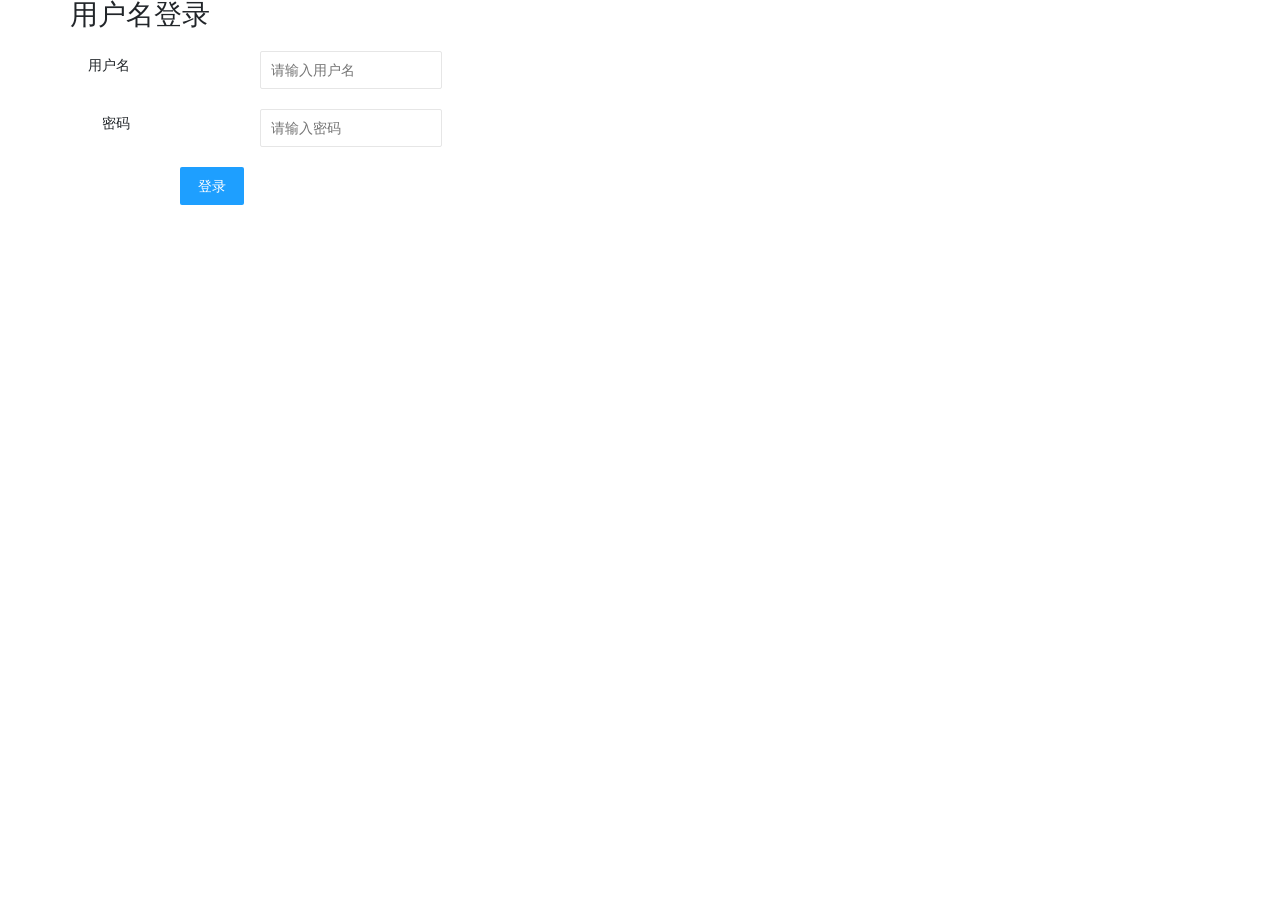
<file: MusicPlatformV2/src/main/webapp/login.html>
<!DOCTYPE html>
<html>

<head>
    <meta charset="UTF-8">
    <title>Insert title here</title>
    <link rel="stylesheet" href="css/bootstrap.min.css" />
    <link rel="stylesheet" href="layui/css/layui.css" />
    <script type="text/javascript" src="js/jquery-3.3.1.min.js"></script>
    <script type="text/javascript" src="layui/layui.all.js"></script>
    <script type="text/javascript" src="layui/layui.js"></script>
</head>

<body>
    <div class="layui-container">
        <div class="layui-form-item layui-row layui-col-space10">
            <h3>用户名登录</h3>
        </div>
        <form class="layui-form">
            <div class="layui-form-item">
                <input type="hidden" id="type" name="type" value="login">
            </div>
            <div class="layui-form-item layui-row layui-col-space10">
                <label class="layui-form-label layui-col-md2">用户名</label>
                <div class="layui-input-block layui-col-md2">
                    <input class="layui-input" type="text" name="uname" id="uname" lay-verify="required" placeholder="请输入用户名" autocomplete="off">
                </div>
            </div>
            <div class="layui-form-item layui-row layui-col-space10">
                <label class="layui-form-label layui-col-md2">密码</label>
                <div class="layui-input-block layui-col-md2">
                    <input class="layui-input" type="password" name="password" id="password" lay-verify="required" placeholder="请输入密码" autocomplete="off">
                </div>
            </div>
            <div class="layui-form-item">
                <div class="layui-input-block">
                    <button id="login" type="button" lay-submit class="layui-btn  layui-btn-normal" lay-filter="login_btn">
                        登录
                    </button>
                </div>
            </div>
        </form>
    </div>
</body>
<script>
    //使用日期控件、表单控件
    layui.use(['laydate', 'form'], function() {
        var form = layui.form;
        //监听提交
        form.on('submit(login_btn)', function(fdata) {
            $.ajax({
                method: 'post',
                url: 'login',
                data: fdata.field,
                success: function(data) {
                    if (data == 'ok') {
                        //操作成功，进行提示，并关闭当前窗口(设置时间，不然会有抖动情况)
                        layer.msg('登陆成功', {
                            time: 1000,
                            icon: 1
                        }, function() {
                            //先得到当前iframe层的索引,再执行关闭 
                            var index = parent.layer.getFrameIndex(window.name);
                            parent.layer.close(index);
                            //刷新父页面
                            parent.location.reload();
                        });

                    } else {
                        layer.msg('登陆失败，请检查用户名或密码', {
                            icon: 2
                        });
                    }
                },
                dataType: 'text'
            });
            //阻止表单跳转。如果需要表单跳转，去掉这段即可。
            return false;
        });
    });
</script>

</html>
</file>
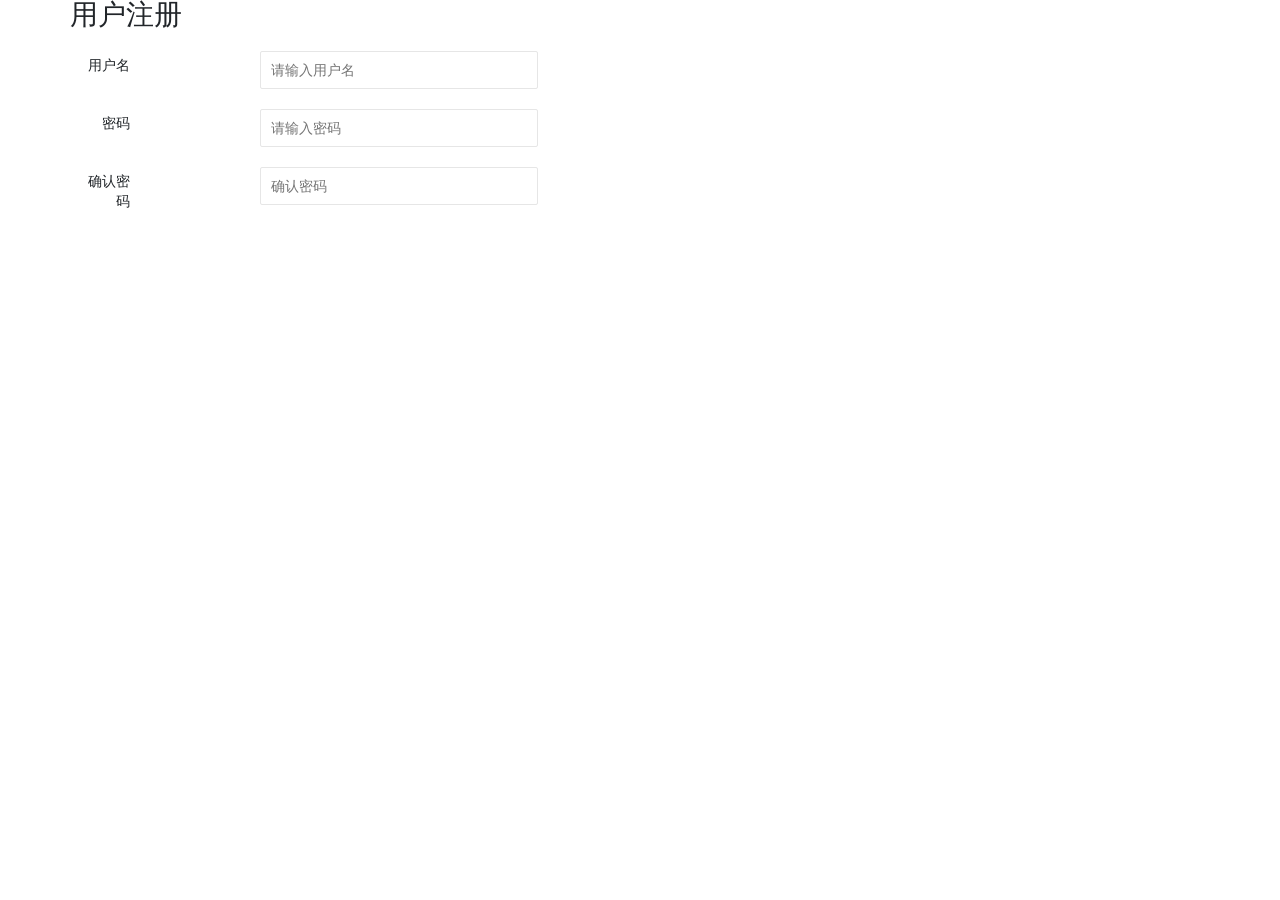
<file: MusicPlatformV2/src/main/webapp/register.html>
<!DOCTYPE html>
<html>

<head>
    <meta charset="UTF-8">
    <title>Insert title here</title>
    <link rel="stylesheet" href="css/bootstrap.min.css" />
    <link rel="stylesheet" href="layui/css/layui.css" />
    <script type="text/javascript" src="js/jquery-3.3.1.min.js"></script>
    <script type="text/javascript" src="layui/layui.all.js"></script>
    <script type="text/javascript" src="layui/layui.js"></script>
</head>

<body>
    <div class="layui-container">
        <div class="layui-form-item layui-row layui-col-space10">
            <h3>用户注册</h3>
        </div>
        <form class="layui-form">
            <div class="layui-form-item">
                <input type="hidden" id="type" name="type" value="login">
            </div>
            <div class="layui-form-item layui-row layui-col-space10">
                <label class="layui-form-label layui-col-md2">用户名</label>
                <div class="layui-input-block layui-col-md3">
                    <input class="layui-input" type="text" name="uname" id="uname" lay-verify="required" placeholder="请输入用户名" autocomplete="off">
                </div>
            </div>
            <div class="layui-form-item layui-row layui-col-space10">
                <label class="layui-form-label layui-col-md2">密码</label>
                <div class="layui-input-block layui-col-md3">
                    <input class="layui-input" type="password" name="password" id="password" lay-verify="required" placeholder="请输入密码" autocomplete="off">
                </div>
            </div>
            <div class="layui-form-item layui-row layui-col-space10">
                <label class="layui-form-label layui-col-md2">确认密码</label>
                <div class="layui-input-block layui-col-md3">
                    <input class="layui-input" type="password" name="password" id="password" lay-verify="required" placeholder="确认密码" autocomplete="off">
                </div>
            </div>
        </form>
    </div>
</body>

</html>
</file>
<file: MusicPlatformV2/src/main/webapp/layui/css/layui.css>
/** layui-v2.5.4 MIT License By https://www.layui.com */
 .layui-inline,img{display:inline-block;vertical-align:middle}h1,h2,h3,h4,h5,h6{font-weight:400}.layui-edge,.layui-header,.layui-inline,.layui-main{position:relative}.layui-body,.layui-edge,.layui-elip{overflow:hidden}.layui-btn,.layui-edge,.layui-inline,img{vertical-align:middle}.layui-btn,.layui-disabled,.layui-icon,.layui-unselect{-moz-user-select:none;-webkit-user-select:none;-ms-user-select:none}.layui-elip,.layui-form-checkbox span,.layui-form-pane .layui-form-label{text-overflow:ellipsis;white-space:nowrap}.layui-breadcrumb,.layui-tree-btnGroup{visibility:hidden}blockquote,body,button,dd,div,dl,dt,form,h1,h2,h3,h4,h5,h6,input,li,ol,p,pre,td,textarea,th,ul{margin:0;padding:0;-webkit-tap-highlight-color:rgba(0,0,0,0)}a:active,a:hover{outline:0}img{border:none}li{list-style:none}table{border-collapse:collapse;border-spacing:0}h4,h5,h6{font-size:100%}button,input,optgroup,option,select,textarea{font-family:inherit;font-size:inherit;font-style:inherit;font-weight:inherit;outline:0}pre{white-space:pre-wrap;white-space:-moz-pre-wrap;white-space:-pre-wrap;white-space:-o-pre-wrap;word-wrap:break-word}body{line-height:24px;font:14px Helvetica Neue,Helvetica,PingFang SC,Tahoma,Arial,sans-serif}hr{height:1px;margin:10px 0;border:0;clear:both}a{color:#333;text-decoration:none}a:hover{color:#777}a cite{font-style:normal;*cursor:pointer}.layui-border-box,.layui-border-box *{box-sizing:border-box}.layui-box,.layui-box *{box-sizing:content-box}.layui-clear{clear:both;*zoom:1}.layui-clear:after{content:'\20';clear:both;*zoom:1;display:block;height:0}.layui-inline{*display:inline;*zoom:1}.layui-edge{display:inline-block;width:0;height:0;border-width:6px;border-style:dashed;border-color:transparent}.layui-edge-top{top:-4px;border-bottom-color:#999;border-bottom-style:solid}.layui-edge-right{border-left-color:#999;border-left-style:solid}.layui-edge-bottom{top:2px;border-top-color:#999;border-top-style:solid}.layui-edge-left{border-right-color:#999;border-right-style:solid}.layui-disabled,.layui-disabled:hover{color:#d2d2d2!important;cursor:not-allowed!important}.layui-circle{border-radius:100%}.layui-show{display:block!important}.layui-hide{display:none!important}@font-face{font-family:layui-icon;src:url(../font/iconfont.eot?v=250);src:url(../font/iconfont.eot?v=250#iefix) format('embedded-opentype'),url(../font/iconfont.woff2?v=250) format('woff2'),url(../font/iconfont.woff?v=250) format('woff'),url(../font/iconfont.ttf?v=250) format('truetype'),url(../font/iconfont.svg?v=250#layui-icon) format('svg')}.layui-icon{font-family:layui-icon!important;font-size:16px;font-style:normal;-webkit-font-smoothing:antialiased;-moz-osx-font-smoothing:grayscale}.layui-icon-reply-fill:before{content:"\e611"}.layui-icon-set-fill:before{content:"\e614"}.layui-icon-menu-fill:before{content:"\e60f"}.layui-icon-search:before{content:"\e615"}.layui-icon-share:before{content:"\e641"}.layui-icon-set-sm:before{content:"\e620"}.layui-icon-engine:before{content:"\e628"}.layui-icon-close:before{content:"\1006"}.layui-icon-close-fill:before{content:"\1007"}.layui-icon-chart-screen:before{content:"\e629"}.layui-icon-star:before{content:"\e600"}.layui-icon-circle-dot:before{content:"\e617"}.layui-icon-chat:before{content:"\e606"}.layui-icon-release:before{content:"\e609"}.layui-icon-list:before{content:"\e60a"}.layui-icon-chart:before{content:"\e62c"}.layui-icon-ok-circle:before{content:"\1005"}.layui-icon-layim-theme:before{content:"\e61b"}.layui-icon-table:before{content:"\e62d"}.layui-icon-right:before{content:"\e602"}.layui-icon-left:before{content:"\e603"}.layui-icon-cart-simple:before{content:"\e698"}.layui-icon-face-cry:before{content:"\e69c"}.layui-icon-face-smile:before{content:"\e6af"}.layui-icon-survey:before{content:"\e6b2"}.layui-icon-tree:before{content:"\e62e"}.layui-icon-upload-circle:before{content:"\e62f"}.layui-icon-add-circle:before{content:"\e61f"}.layui-icon-download-circle:before{content:"\e601"}.layui-icon-templeate-1:before{content:"\e630"}.layui-icon-util:before{content:"\e631"}.layui-icon-face-surprised:before{content:"\e664"}.layui-icon-edit:before{content:"\e642"}.layui-icon-speaker:before{content:"\e645"}.layui-icon-down:before{content:"\e61a"}.layui-icon-file:before{content:"\e621"}.layui-icon-layouts:before{content:"\e632"}.layui-icon-rate-half:before{content:"\e6c9"}.layui-icon-add-circle-fine:before{content:"\e608"}.layui-icon-prev-circle:before{content:"\e633"}.layui-icon-read:before{content:"\e705"}.layui-icon-404:before{content:"\e61c"}.layui-icon-carousel:before{content:"\e634"}.layui-icon-help:before{content:"\e607"}.layui-icon-code-circle:before{content:"\e635"}.layui-icon-water:before{content:"\e636"}.layui-icon-username:before{content:"\e66f"}.layui-icon-find-fill:before{content:"\e670"}.layui-icon-about:before{content:"\e60b"}.layui-icon-location:before{content:"\e715"}.layui-icon-up:before{content:"\e619"}.layui-icon-pause:before{content:"\e651"}.layui-icon-date:before{content:"\e637"}.layui-icon-layim-uploadfile:before{content:"\e61d"}.layui-icon-delete:before{content:"\e640"}.layui-icon-play:before{content:"\e652"}.layui-icon-top:before{content:"\e604"}.layui-icon-friends:before{content:"\e612"}.layui-icon-refresh-3:before{content:"\e9aa"}.layui-icon-ok:before{content:"\e605"}.layui-icon-layer:before{content:"\e638"}.layui-icon-face-smile-fine:before{content:"\e60c"}.layui-icon-dollar:before{content:"\e659"}.layui-icon-group:before{content:"\e613"}.layui-icon-layim-download:before{content:"\e61e"}.layui-icon-picture-fine:before{content:"\e60d"}.layui-icon-link:before{content:"\e64c"}.layui-icon-diamond:before{content:"\e735"}.layui-icon-log:before{content:"\e60e"}.layui-icon-rate-solid:before{content:"\e67a"}.layui-icon-fonts-del:before{content:"\e64f"}.layui-icon-unlink:before{content:"\e64d"}.layui-icon-fonts-clear:before{content:"\e639"}.layui-icon-triangle-r:before{content:"\e623"}.layui-icon-circle:before{content:"\e63f"}.layui-icon-radio:before{content:"\e643"}.layui-icon-align-center:before{content:"\e647"}.layui-icon-align-right:before{content:"\e648"}.layui-icon-align-left:before{content:"\e649"}.layui-icon-loading-1:before{content:"\e63e"}.layui-icon-return:before{content:"\e65c"}.layui-icon-fonts-strong:before{content:"\e62b"}.layui-icon-upload:before{content:"\e67c"}.layui-icon-dialogue:before{content:"\e63a"}.layui-icon-video:before{content:"\e6ed"}.layui-icon-headset:before{content:"\e6fc"}.layui-icon-cellphone-fine:before{content:"\e63b"}.layui-icon-add-1:before{content:"\e654"}.layui-icon-face-smile-b:before{content:"\e650"}.layui-icon-fonts-html:before{content:"\e64b"}.layui-icon-form:before{content:"\e63c"}.layui-icon-cart:before{content:"\e657"}.layui-icon-camera-fill:before{content:"\e65d"}.layui-icon-tabs:before{content:"\e62a"}.layui-icon-fonts-code:before{content:"\e64e"}.layui-icon-fire:before{content:"\e756"}.layui-icon-set:before{content:"\e716"}.layui-icon-fonts-u:before{content:"\e646"}.layui-icon-triangle-d:before{content:"\e625"}.layui-icon-tips:before{content:"\e702"}.layui-icon-picture:before{content:"\e64a"}.layui-icon-more-vertical:before{content:"\e671"}.layui-icon-flag:before{content:"\e66c"}.layui-icon-loading:before{content:"\e63d"}.layui-icon-fonts-i:before{content:"\e644"}.layui-icon-refresh-1:before{content:"\e666"}.layui-icon-rmb:before{content:"\e65e"}.layui-icon-home:before{content:"\e68e"}.layui-icon-user:before{content:"\e770"}.layui-icon-notice:before{content:"\e667"}.layui-icon-login-weibo:before{content:"\e675"}.layui-icon-voice:before{content:"\e688"}.layui-icon-upload-drag:before{content:"\e681"}.layui-icon-login-qq:before{content:"\e676"}.layui-icon-snowflake:before{content:"\e6b1"}.layui-icon-file-b:before{content:"\e655"}.layui-icon-template:before{content:"\e663"}.layui-icon-auz:before{content:"\e672"}.layui-icon-console:before{content:"\e665"}.layui-icon-app:before{content:"\e653"}.layui-icon-prev:before{content:"\e65a"}.layui-icon-website:before{content:"\e7ae"}.layui-icon-next:before{content:"\e65b"}.layui-icon-component:before{content:"\e857"}.layui-icon-more:before{content:"\e65f"}.layui-icon-login-wechat:before{content:"\e677"}.layui-icon-shrink-right:before{content:"\e668"}.layui-icon-spread-left:before{content:"\e66b"}.layui-icon-camera:before{content:"\e660"}.layui-icon-note:before{content:"\e66e"}.layui-icon-refresh:before{content:"\e669"}.layui-icon-female:before{content:"\e661"}.layui-icon-male:before{content:"\e662"}.layui-icon-password:before{content:"\e673"}.layui-icon-senior:before{content:"\e674"}.layui-icon-theme:before{content:"\e66a"}.layui-icon-tread:before{content:"\e6c5"}.layui-icon-praise:before{content:"\e6c6"}.layui-icon-star-fill:before{content:"\e658"}.layui-icon-rate:before{content:"\e67b"}.layui-icon-template-1:before{content:"\e656"}.layui-icon-vercode:before{content:"\e679"}.layui-icon-cellphone:before{content:"\e678"}.layui-icon-screen-full:before{content:"\e622"}.layui-icon-screen-restore:before{content:"\e758"}.layui-icon-cols:before{content:"\e610"}.layui-icon-export:before{content:"\e67d"}.layui-icon-print:before{content:"\e66d"}.layui-icon-slider:before{content:"\e714"}.layui-icon-addition:before{content:"\e624"}.layui-icon-subtraction:before{content:"\e67e"}.layui-icon-service:before{content:"\e626"}.layui-icon-transfer:before{content:"\e691"}.layui-main{width:1140px;margin:0 auto}.layui-header{z-index:1000;height:60px}.layui-header a:hover{transition:all .5s;-webkit-transition:all .5s}.layui-side{position:fixed;left:0;top:0;bottom:0;z-index:999;width:200px;overflow-x:hidden}.layui-side-scroll{position:relative;width:220px;height:100%;overflow-x:hidden}.layui-body{position:absolute;left:200px;right:0;top:0;bottom:0;z-index:998;width:auto;overflow-y:auto;box-sizing:border-box}.layui-layout-body{overflow:hidden}.layui-layout-admin .layui-header{background-color:#23262E}.layui-layout-admin .layui-side{top:60px;width:200px;overflow-x:hidden}.layui-layout-admin .layui-body{position:fixed;top:60px;bottom:44px}.layui-layout-admin .layui-main{width:auto;margin:0 15px}.layui-layout-admin .layui-footer{position:fixed;left:200px;right:0;bottom:0;height:44px;line-height:44px;padding:0 15px;background-color:#eee}.layui-layout-admin .layui-logo{position:absolute;left:0;top:0;width:200px;height:100%;line-height:60px;text-align:center;color:#009688;font-size:16px}.layui-layout-admin .layui-header .layui-nav{background:0 0}.layui-layout-left{position:absolute!important;left:200px;top:0}.layui-layout-right{position:absolute!important;right:0;top:0}.layui-container{position:relative;margin:0 auto;padding:0 15px;box-sizing:border-box}.layui-fluid{position:relative;margin:0 auto;padding:0 15px}.layui-row:after,.layui-row:before{content:'';display:block;clear:both}.layui-col-lg1,.layui-col-lg10,.layui-col-lg11,.layui-col-lg12,.layui-col-lg2,.layui-col-lg3,.layui-col-lg4,.layui-col-lg5,.layui-col-lg6,.layui-col-lg7,.layui-col-lg8,.layui-col-lg9,.layui-col-md1,.layui-col-md10,.layui-col-md11,.layui-col-md12,.layui-col-md2,.layui-col-md3,.layui-col-md4,.layui-col-md5,.layui-col-md6,.layui-col-md7,.layui-col-md8,.layui-col-md9,.layui-col-sm1,.layui-col-sm10,.layui-col-sm11,.layui-col-sm12,.layui-col-sm2,.layui-col-sm3,.layui-col-sm4,.layui-col-sm5,.layui-col-sm6,.layui-col-sm7,.layui-col-sm8,.layui-col-sm9,.layui-col-xs1,.layui-col-xs10,.layui-col-xs11,.layui-col-xs12,.layui-col-xs2,.layui-col-xs3,.layui-col-xs4,.layui-col-xs5,.layui-col-xs6,.layui-col-xs7,.layui-col-xs8,.layui-col-xs9{position:relative;display:block;box-sizing:border-box}.layui-col-xs1,.layui-col-xs10,.layui-col-xs11,.layui-col-xs12,.layui-col-xs2,.layui-col-xs3,.layui-col-xs4,.layui-col-xs5,.layui-col-xs6,.layui-col-xs7,.layui-col-xs8,.layui-col-xs9{float:left}.layui-col-xs1{width:8.33333333%}.layui-col-xs2{width:16.66666667%}.layui-col-xs3{width:25%}.layui-col-xs4{width:33.33333333%}.layui-col-xs5{width:41.66666667%}.layui-col-xs6{width:50%}.layui-col-xs7{width:58.33333333%}.layui-col-xs8{width:66.66666667%}.layui-col-xs9{width:75%}.layui-col-xs10{width:83.33333333%}.layui-col-xs11{width:91.66666667%}.layui-col-xs12{width:100%}.layui-col-xs-offset1{margin-left:8.33333333%}.layui-col-xs-offset2{margin-left:16.66666667%}.layui-col-xs-offset3{margin-left:25%}.layui-col-xs-offset4{margin-left:33.33333333%}.layui-col-xs-offset5{margin-left:41.66666667%}.layui-col-xs-offset6{margin-left:50%}.layui-col-xs-offset7{margin-left:58.33333333%}.layui-col-xs-offset8{margin-left:66.66666667%}.layui-col-xs-offset9{margin-left:75%}.layui-col-xs-offset10{margin-left:83.33333333%}.layui-col-xs-offset11{margin-left:91.66666667%}.layui-col-xs-offset12{margin-left:100%}@media screen and (max-width:768px){.layui-hide-xs{display:none!important}.layui-show-xs-block{display:block!important}.layui-show-xs-inline{display:inline!important}.layui-show-xs-inline-block{display:inline-block!important}}@media screen and (min-width:768px){.layui-container{width:750px}.layui-hide-sm{display:none!important}.layui-show-sm-block{display:block!important}.layui-show-sm-inline{display:inline!important}.layui-show-sm-inline-block{display:inline-block!important}.layui-col-sm1,.layui-col-sm10,.layui-col-sm11,.layui-col-sm12,.layui-col-sm2,.layui-col-sm3,.layui-col-sm4,.layui-col-sm5,.layui-col-sm6,.layui-col-sm7,.layui-col-sm8,.layui-col-sm9{float:left}.layui-col-sm1{width:8.33333333%}.layui-col-sm2{width:16.66666667%}.layui-col-sm3{width:25%}.layui-col-sm4{width:33.33333333%}.layui-col-sm5{width:41.66666667%}.layui-col-sm6{width:50%}.layui-col-sm7{width:58.33333333%}.layui-col-sm8{width:66.66666667%}.layui-col-sm9{width:75%}.layui-col-sm10{width:83.33333333%}.layui-col-sm11{width:91.66666667%}.layui-col-sm12{width:100%}.layui-col-sm-offset1{margin-left:8.33333333%}.layui-col-sm-offset2{margin-left:16.66666667%}.layui-col-sm-offset3{margin-left:25%}.layui-col-sm-offset4{margin-left:33.33333333%}.layui-col-sm-offset5{margin-left:41.66666667%}.layui-col-sm-offset6{margin-left:50%}.layui-col-sm-offset7{margin-left:58.33333333%}.layui-col-sm-offset8{margin-left:66.66666667%}.layui-col-sm-offset9{margin-left:75%}.layui-col-sm-offset10{margin-left:83.33333333%}.layui-col-sm-offset11{margin-left:91.66666667%}.layui-col-sm-offset12{margin-left:100%}}@media screen and (min-width:992px){.layui-container{width:970px}.layui-hide-md{display:none!important}.layui-show-md-block{display:block!important}.layui-show-md-inline{display:inline!important}.layui-show-md-inline-block{display:inline-block!important}.layui-col-md1,.layui-col-md10,.layui-col-md11,.layui-col-md12,.layui-col-md2,.layui-col-md3,.layui-col-md4,.layui-col-md5,.layui-col-md6,.layui-col-md7,.layui-col-md8,.layui-col-md9{float:left}.layui-col-md1{width:8.33333333%}.layui-col-md2{width:16.66666667%}.layui-col-md3{width:25%}.layui-col-md4{width:33.33333333%}.layui-col-md5{width:41.66666667%}.layui-col-md6{width:50%}.layui-col-md7{width:58.33333333%}.layui-col-md8{width:66.66666667%}.layui-col-md9{width:75%}.layui-col-md10{width:83.33333333%}.layui-col-md11{width:91.66666667%}.layui-col-md12{width:100%}.layui-col-md-offset1{margin-left:8.33333333%}.layui-col-md-offset2{margin-left:16.66666667%}.layui-col-md-offset3{margin-left:25%}.layui-col-md-offset4{margin-left:33.33333333%}.layui-col-md-offset5{margin-left:41.66666667%}.layui-col-md-offset6{margin-left:50%}.layui-col-md-offset7{margin-left:58.33333333%}.layui-col-md-offset8{margin-left:66.66666667%}.layui-col-md-offset9{margin-left:75%}.layui-col-md-offset10{margin-left:83.33333333%}.layui-col-md-offset11{margin-left:91.66666667%}.layui-col-md-offset12{margin-left:100%}}@media screen and (min-width:1200px){.layui-container{width:1170px}.layui-hide-lg{display:none!important}.layui-show-lg-block{display:block!important}.layui-show-lg-inline{display:inline!important}.layui-show-lg-inline-block{display:inline-block!important}.layui-col-lg1,.layui-col-lg10,.layui-col-lg11,.layui-col-lg12,.layui-col-lg2,.layui-col-lg3,.layui-col-lg4,.layui-col-lg5,.layui-col-lg6,.layui-col-lg7,.layui-col-lg8,.layui-col-lg9{float:left}.layui-col-lg1{width:8.33333333%}.layui-col-lg2{width:16.66666667%}.layui-col-lg3{width:25%}.layui-col-lg4{width:33.33333333%}.layui-col-lg5{width:41.66666667%}.layui-col-lg6{width:50%}.layui-col-lg7{width:58.33333333%}.layui-col-lg8{width:66.66666667%}.layui-col-lg9{width:75%}.layui-col-lg10{width:83.33333333%}.layui-col-lg11{width:91.66666667%}.layui-col-lg12{width:100%}.layui-col-lg-offset1{margin-left:8.33333333%}.layui-col-lg-offset2{margin-left:16.66666667%}.layui-col-lg-offset3{margin-left:25%}.layui-col-lg-offset4{margin-left:33.33333333%}.layui-col-lg-offset5{margin-left:41.66666667%}.layui-col-lg-offset6{margin-left:50%}.layui-col-lg-offset7{margin-left:58.33333333%}.layui-col-lg-offset8{margin-left:66.66666667%}.layui-col-lg-offset9{margin-left:75%}.layui-col-lg-offset10{margin-left:83.33333333%}.layui-col-lg-offset11{margin-left:91.66666667%}.layui-col-lg-offset12{margin-left:100%}}.layui-col-space1{margin:-.5px}.layui-col-space1>*{padding:.5px}.layui-col-space3{margin:-1.5px}.layui-col-space3>*{padding:1.5px}.layui-col-space5{margin:-2.5px}.layui-col-space5>*{padding:2.5px}.layui-col-space8{margin:-3.5px}.layui-col-space8>*{padding:3.5px}.layui-col-space10{margin:-5px}.layui-col-space10>*{padding:5px}.layui-col-space12{margin:-6px}.layui-col-space12>*{padding:6px}.layui-col-space15{margin:-7.5px}.layui-col-space15>*{padding:7.5px}.layui-col-space18{margin:-9px}.layui-col-space18>*{padding:9px}.layui-col-space20{margin:-10px}.layui-col-space20>*{padding:10px}.layui-col-space22{margin:-11px}.layui-col-space22>*{padding:11px}.layui-col-space25{margin:-12.5px}.layui-col-space25>*{padding:12.5px}.layui-col-space30{margin:-15px}.layui-col-space30>*{padding:15px}.layui-btn,.layui-input,.layui-select,.layui-textarea,.layui-upload-button{outline:0;-webkit-appearance:none;transition:all .3s;-webkit-transition:all .3s;box-sizing:border-box}.layui-elem-quote{margin-bottom:10px;padding:15px;line-height:22px;border-left:5px solid #009688;border-radius:0 2px 2px 0;background-color:#f2f2f2}.layui-quote-nm{border-style:solid;border-width:1px 1px 1px 5px;background:0 0}.layui-elem-field{margin-bottom:10px;padding:0;border-width:1px;border-style:solid}.layui-elem-field legend{margin-left:20px;padding:0 10px;font-size:20px;font-weight:300}.layui-field-title{margin:10px 0 20px;border-width:1px 0 0}.layui-field-box{padding:10px 15px}.layui-field-title .layui-field-box{padding:10px 0}.layui-progress{position:relative;height:6px;border-radius:20px;background-color:#e2e2e2}.layui-progress-bar{position:absolute;left:0;top:0;width:0;max-width:100%;height:6px;border-radius:20px;text-align:right;background-color:#5FB878;transition:all .3s;-webkit-transition:all .3s}.layui-progress-big,.layui-progress-big .layui-progress-bar{height:18px;line-height:18px}.layui-progress-text{position:relative;top:-20px;line-height:18px;font-size:12px;color:#666}.layui-progress-big .layui-progress-text{position:static;padding:0 10px;color:#fff}.layui-collapse{border-width:1px;border-style:solid;border-radius:2px}.layui-colla-content,.layui-colla-item{border-top-width:1px;border-top-style:solid}.layui-colla-item:first-child{border-top:none}.layui-colla-title{position:relative;height:42px;line-height:42px;padding:0 15px 0 35px;color:#333;background-color:#f2f2f2;cursor:pointer;font-size:14px;overflow:hidden}.layui-colla-content{display:none;padding:10px 15px;line-height:22px;color:#666}.layui-colla-icon{position:absolute;left:15px;top:0;font-size:14px}.layui-card{margin-bottom:15px;border-radius:2px;background-color:#fff;box-shadow:0 1px 2px 0 rgba(0,0,0,.05)}.layui-card:last-child{margin-bottom:0}.layui-card-header{position:relative;height:42px;line-height:42px;padding:0 15px;border-bottom:1px solid #f6f6f6;color:#333;border-radius:2px 2px 0 0;font-size:14px}.layui-bg-black,.layui-bg-blue,.layui-bg-cyan,.layui-bg-green,.layui-bg-orange,.layui-bg-red{color:#fff!important}.layui-card-body{position:relative;padding:10px 15px;line-height:24px}.layui-card-body[pad15]{padding:15px}.layui-card-body[pad20]{padding:20px}.layui-card-body .layui-table{margin:5px 0}.layui-card .layui-tab{margin:0}.layui-panel-window{position:relative;padding:15px;border-radius:0;border-top:5px solid #E6E6E6;background-color:#fff}.layui-auxiliar-moving{position:fixed;left:0;right:0;top:0;bottom:0;width:100%;height:100%;background:0 0;z-index:9999999999}.layui-form-label,.layui-form-mid,.layui-form-select,.layui-input-block,.layui-input-inline,.layui-textarea{position:relative}.layui-bg-red{background-color:#FF5722!important}.layui-bg-orange{background-color:#FFB800!important}.layui-bg-green{background-color:#009688!important}.layui-bg-cyan{background-color:#2F4056!important}.layui-bg-blue{background-color:#1E9FFF!important}.layui-bg-black{background-color:#393D49!important}.layui-bg-gray{background-color:#eee!important;color:#666!important}.layui-badge-rim,.layui-colla-content,.layui-colla-item,.layui-collapse,.layui-elem-field,.layui-form-pane .layui-form-item[pane],.layui-form-pane .layui-form-label,.layui-input,.layui-layedit,.layui-layedit-tool,.layui-quote-nm,.layui-select,.layui-tab-bar,.layui-tab-card,.layui-tab-title,.layui-tab-title .layui-this:after,.layui-textarea{border-color:#e6e6e6}.layui-timeline-item:before,hr{background-color:#e6e6e6}.layui-text{line-height:22px;font-size:14px;color:#666}.layui-text h1,.layui-text h2,.layui-text h3{font-weight:500;color:#333}.layui-text h1{font-size:30px}.layui-text h2{font-size:24px}.layui-text h3{font-size:18px}.layui-text a:not(.layui-btn){color:#01AAED}.layui-text a:not(.layui-btn):hover{text-decoration:underline}.layui-text ul{padding:5px 0 5px 15px}.layui-text ul li{margin-top:5px;list-style-type:disc}.layui-text em,.layui-word-aux{color:#999!important;padding:0 5px!important}.layui-btn{display:inline-block;height:38px;line-height:38px;padding:0 18px;background-color:#009688;color:#fff;white-space:nowrap;text-align:center;font-size:14px;border:none;border-radius:2px;cursor:pointer}.layui-btn:hover{opacity:.8;filter:alpha(opacity=80);color:#fff}.layui-btn:active{opacity:1;filter:alpha(opacity=100)}.layui-btn+.layui-btn{margin-left:10px}.layui-btn-container{font-size:0}.layui-btn-container .layui-btn{margin-right:10px;margin-bottom:10px}.layui-btn-container .layui-btn+.layui-btn{margin-left:0}.layui-table .layui-btn-container .layui-btn{margin-bottom:9px}.layui-btn-radius{border-radius:100px}.layui-btn .layui-icon{margin-right:3px;font-size:18px;vertical-align:bottom;vertical-align:middle\9}.layui-btn-primary{border:1px solid #C9C9C9;background-color:#fff;color:#555}.layui-btn-primary:hover{border-color:#009688;color:#333}.layui-btn-normal{background-color:#1E9FFF}.layui-btn-warm{background-color:#FFB800}.layui-btn-danger{background-color:#FF5722}.layui-btn-checked{background-color:#5FB878}.layui-btn-disabled,.layui-btn-disabled:active,.layui-btn-disabled:hover{border:1px solid #e6e6e6;background-color:#FBFBFB;color:#C9C9C9;cursor:not-allowed;opacity:1}.layui-btn-lg{height:44px;line-height:44px;padding:0 25px;font-size:16px}.layui-btn-sm{height:30px;line-height:30px;padding:0 10px;font-size:12px}.layui-btn-sm i{font-size:16px!important}.layui-btn-xs{height:22px;line-height:22px;padding:0 5px;font-size:12px}.layui-btn-xs i{font-size:14px!important}.layui-btn-group{display:inline-block;vertical-align:middle;font-size:0}.layui-btn-group .layui-btn{margin-left:0!important;margin-right:0!important;border-left:1px solid rgba(255,255,255,.5);border-radius:0}.layui-btn-group .layui-btn-primary{border-left:none}.layui-btn-group .layui-btn-primary:hover{border-color:#C9C9C9;color:#009688}.layui-btn-group .layui-btn:first-child{border-left:none;border-radius:2px 0 0 2px}.layui-btn-group .layui-btn-primary:first-child{border-left:1px solid #c9c9c9}.layui-btn-group .layui-btn:last-child{border-radius:0 2px 2px 0}.layui-btn-group .layui-btn+.layui-btn{margin-left:0}.layui-btn-group+.layui-btn-group{margin-left:10px}.layui-btn-fluid{width:100%}.layui-input,.layui-select,.layui-textarea{height:38px;line-height:1.3;line-height:38px\9;border-width:1px;border-style:solid;background-color:#fff;border-radius:2px}.layui-input::-webkit-input-placeholder,.layui-select::-webkit-input-placeholder,.layui-textarea::-webkit-input-placeholder{line-height:1.3}.layui-input,.layui-textarea{display:block;width:100%;padding-left:10px}.layui-input:hover,.layui-textarea:hover{border-color:#D2D2D2!important}.layui-input:focus,.layui-textarea:focus{border-color:#C9C9C9!important}.layui-textarea{min-height:100px;height:auto;line-height:20px;padding:6px 10px;resize:vertical}.layui-select{padding:0 10px}.layui-form input[type=checkbox],.layui-form input[type=radio],.layui-form select{display:none}.layui-form [lay-ignore]{display:initial}.layui-form-item{margin-bottom:15px;clear:both;*zoom:1}.layui-form-item:after{content:'\20';clear:both;*zoom:1;display:block;height:0}.layui-form-label{float:left;display:block;padding:9px 15px;width:80px;font-weight:400;line-height:20px;text-align:right}.layui-form-label-col{display:block;float:none;padding:9px 0;line-height:20px;text-align:left}.layui-form-item .layui-inline{margin-bottom:5px;margin-right:10px}.layui-input-block{margin-left:110px;min-height:36px}.layui-input-inline{display:inline-block;vertical-align:middle}.layui-form-item .layui-input-inline{float:left;width:190px;margin-right:10px}.layui-form-text .layui-input-inline{width:auto}.layui-form-mid{float:left;display:block;padding:9px 0!important;line-height:20px;margin-right:10px}.layui-form-danger+.layui-form-select .layui-input,.layui-form-danger:focus{border-color:#FF5722!important}.layui-form-select .layui-input{padding-right:30px;cursor:pointer}.layui-form-select .layui-edge{position:absolute;right:10px;top:50%;margin-top:-3px;cursor:pointer;border-width:6px;border-top-color:#c2c2c2;border-top-style:solid;transition:all .3s;-webkit-transition:all .3s}.layui-form-select dl{display:none;position:absolute;left:0;top:42px;padding:5px 0;z-index:899;min-width:100%;border:1px solid #d2d2d2;max-height:300px;overflow-y:auto;background-color:#fff;border-radius:2px;box-shadow:0 2px 4px rgba(0,0,0,.12);box-sizing:border-box}.layui-form-select dl dd,.layui-form-select dl dt{padding:0 10px;line-height:36px;white-space:nowrap;overflow:hidden;text-overflow:ellipsis}.layui-form-select dl dt{font-size:12px;color:#999}.layui-form-select dl dd{cursor:pointer}.layui-form-select dl dd:hover{background-color:#f2f2f2;-webkit-transition:.5s all;transition:.5s all}.layui-form-select .layui-select-group dd{padding-left:20px}.layui-form-select dl dd.layui-select-tips{padding-left:10px!important;color:#999}.layui-form-select dl dd.layui-this{background-color:#5FB878;color:#fff}.layui-form-checkbox,.layui-form-select dl dd.layui-disabled{background-color:#fff}.layui-form-selected dl{display:block}.layui-form-checkbox,.layui-form-checkbox *,.layui-form-switch{display:inline-block;vertical-align:middle}.layui-form-selected .layui-edge{margin-top:-9px;-webkit-transform:rotate(180deg);transform:rotate(180deg);margin-top:-3px\9}:root .layui-form-selected .layui-edge{margin-top:-9px\0/IE9}.layui-form-selectup dl{top:auto;bottom:42px}.layui-select-none{margin:5px 0;text-align:center;color:#999}.layui-select-disabled .layui-disabled{border-color:#eee!important}.layui-select-disabled .layui-edge{border-top-color:#d2d2d2}.layui-form-checkbox{position:relative;height:30px;line-height:30px;margin-right:10px;padding-right:30px;cursor:pointer;font-size:0;-webkit-transition:.1s linear;transition:.1s linear;box-sizing:border-box}.layui-form-checkbox span{padding:0 10px;height:100%;font-size:14px;border-radius:2px 0 0 2px;background-color:#d2d2d2;color:#fff;overflow:hidden}.layui-form-checkbox:hover span{background-color:#c2c2c2}.layui-form-checkbox i{position:absolute;right:0;top:0;width:30px;height:28px;border:1px solid #d2d2d2;border-left:none;border-radius:0 2px 2px 0;color:#fff;font-size:20px;text-align:center}.layui-form-checkbox:hover i{border-color:#c2c2c2;color:#c2c2c2}.layui-form-checked,.layui-form-checked:hover{border-color:#5FB878}.layui-form-checked span,.layui-form-checked:hover span{background-color:#5FB878}.layui-form-checked i,.layui-form-checked:hover i{color:#5FB878}.layui-form-item .layui-form-checkbox{margin-top:4px}.layui-form-checkbox[lay-skin=primary]{height:auto!important;line-height:normal!important;min-width:18px;min-height:18px;border:none!important;margin-right:0;padding-left:28px;padding-right:0;background:0 0}.layui-form-checkbox[lay-skin=primary] span{padding-left:0;padding-right:15px;line-height:18px;background:0 0;color:#666}.layui-form-checkbox[lay-skin=primary] i{right:auto;left:0;width:16px;height:16px;line-height:16px;border:1px solid #d2d2d2;font-size:12px;border-radius:2px;background-color:#fff;-webkit-transition:.1s linear;transition:.1s linear}.layui-form-checkbox[lay-skin=primary]:hover i{border-color:#5FB878;color:#fff}.layui-form-checked[lay-skin=primary] i{border-color:#5FB878!important;background-color:#5FB878;color:#fff}.layui-checkbox-disbaled[lay-skin=primary] span{background:0 0!important;color:#c2c2c2}.layui-checkbox-disbaled[lay-skin=primary]:hover i{border-color:#d2d2d2}.layui-form-item .layui-form-checkbox[lay-skin=primary]{margin-top:10px}.layui-form-switch{position:relative;height:22px;line-height:22px;min-width:35px;padding:0 5px;margin-top:8px;border:1px solid #d2d2d2;border-radius:20px;cursor:pointer;background-color:#fff;-webkit-transition:.1s linear;transition:.1s linear}.layui-form-switch i{position:absolute;left:5px;top:3px;width:16px;height:16px;border-radius:20px;background-color:#d2d2d2;-webkit-transition:.1s linear;transition:.1s linear}.layui-form-switch em{position:relative;top:0;width:25px;margin-left:21px;padding:0!important;text-align:center!important;color:#999!important;font-style:normal!important;font-size:12px}.layui-form-onswitch{border-color:#5FB878;background-color:#5FB878}.layui-checkbox-disbaled,.layui-checkbox-disbaled i{border-color:#e2e2e2!important}.layui-form-onswitch i{left:100%;margin-left:-21px;background-color:#fff}.layui-form-onswitch em{margin-left:5px;margin-right:21px;color:#fff!important}.layui-checkbox-disbaled span{background-color:#e2e2e2!important}.layui-checkbox-disbaled:hover i{color:#fff!important}[lay-radio]{display:none}.layui-form-radio,.layui-form-radio *{display:inline-block;vertical-align:middle}.layui-form-radio{line-height:28px;margin:6px 10px 0 0;padding-right:10px;cursor:pointer;font-size:0}.layui-form-radio *{font-size:14px}.layui-form-radio>i{margin-right:8px;font-size:22px;color:#c2c2c2}.layui-form-radio>i:hover,.layui-form-radioed>i{color:#5FB878}.layui-radio-disbaled>i{color:#e2e2e2!important}.layui-form-pane .layui-form-label{width:110px;padding:8px 15px;height:38px;line-height:20px;border-width:1px;border-style:solid;border-radius:2px 0 0 2px;text-align:center;background-color:#FBFBFB;overflow:hidden;box-sizing:border-box}.layui-form-pane .layui-input-inline{margin-left:-1px}.layui-form-pane .layui-input-block{margin-left:110px;left:-1px}.layui-form-pane .layui-input{border-radius:0 2px 2px 0}.layui-form-pane .layui-form-text .layui-form-label{float:none;width:100%;border-radius:2px;box-sizing:border-box;text-align:left}.layui-form-pane .layui-form-text .layui-input-inline{display:block;margin:0;top:-1px;clear:both}.layui-form-pane .layui-form-text .layui-input-block{margin:0;left:0;top:-1px}.layui-form-pane .layui-form-text .layui-textarea{min-height:100px;border-radius:0 0 2px 2px}.layui-form-pane .layui-form-checkbox{margin:4px 0 4px 10px}.layui-form-pane .layui-form-radio,.layui-form-pane .layui-form-switch{margin-top:6px;margin-left:10px}.layui-form-pane .layui-form-item[pane]{position:relative;border-width:1px;border-style:solid}.layui-form-pane .layui-form-item[pane] .layui-form-label{position:absolute;left:0;top:0;height:100%;border-width:0 1px 0 0}.layui-form-pane .layui-form-item[pane] .layui-input-inline{margin-left:110px}@media screen and (max-width:450px){.layui-form-item .layui-form-label{text-overflow:ellipsis;overflow:hidden;white-space:nowrap}.layui-form-item .layui-inline{display:block;margin-right:0;margin-bottom:20px;clear:both}.layui-form-item .layui-inline:after{content:'\20';clear:both;display:block;height:0}.layui-form-item .layui-input-inline{display:block;float:none;left:-3px;width:auto;margin:0 0 10px 112px}.layui-form-item .layui-input-inline+.layui-form-mid{margin-left:110px;top:-5px;padding:0}.layui-form-item .layui-form-checkbox{margin-right:5px;margin-bottom:5px}}.layui-layedit{border-width:1px;border-style:solid;border-radius:2px}.layui-layedit-tool{padding:3px 5px;border-bottom-width:1px;border-bottom-style:solid;font-size:0}.layedit-tool-fixed{position:fixed;top:0;border-top:1px solid #e2e2e2}.layui-layedit-tool .layedit-tool-mid,.layui-layedit-tool .layui-icon{display:inline-block;vertical-align:middle;text-align:center;font-size:14px}.layui-layedit-tool .layui-icon{position:relative;width:32px;height:30px;line-height:30px;margin:3px 5px;color:#777;cursor:pointer;border-radius:2px}.layui-layedit-tool .layui-icon:hover{color:#393D49}.layui-layedit-tool .layui-icon:active{color:#000}.layui-layedit-tool .layedit-tool-active{background-color:#e2e2e2;color:#000}.layui-layedit-tool .layui-disabled,.layui-layedit-tool .layui-disabled:hover{color:#d2d2d2;cursor:not-allowed}.layui-layedit-tool .layedit-tool-mid{width:1px;height:18px;margin:0 10px;background-color:#d2d2d2}.layedit-tool-html{width:50px!important;font-size:30px!important}.layedit-tool-b,.layedit-tool-code,.layedit-tool-help{font-size:16px!important}.layedit-tool-d,.layedit-tool-face,.layedit-tool-image,.layedit-tool-unlink{font-size:18px!important}.layedit-tool-image input{position:absolute;font-size:0;left:0;top:0;width:100%;height:100%;opacity:.01;filter:Alpha(opacity=1);cursor:pointer}.layui-layedit-iframe iframe{display:block;width:100%}#LAY_layedit_code{overflow:hidden}.layui-laypage{display:inline-block;*display:inline;*zoom:1;vertical-align:middle;margin:10px 0;font-size:0}.layui-laypage>a:first-child,.layui-laypage>a:first-child em{border-radius:2px 0 0 2px}.layui-laypage>a:last-child,.layui-laypage>a:last-child em{border-radius:0 2px 2px 0}.layui-laypage>:first-child{margin-left:0!important}.layui-laypage>:last-child{margin-right:0!important}.layui-laypage a,.layui-laypage button,.layui-laypage input,.layui-laypage select,.layui-laypage span{border:1px solid #e2e2e2}.layui-laypage a,.layui-laypage span{display:inline-block;*display:inline;*zoom:1;vertical-align:middle;padding:0 15px;height:28px;line-height:28px;margin:0 -1px 5px 0;background-color:#fff;color:#333;font-size:12px}.layui-flow-more a *,.layui-laypage input,.layui-table-view select[lay-ignore]{display:inline-block}.layui-laypage a:hover{color:#009688}.layui-laypage em{font-style:normal}.layui-laypage .layui-laypage-spr{color:#999;font-weight:700}.layui-laypage a{text-decoration:none}.layui-laypage .layui-laypage-curr{position:relative}.layui-laypage .layui-laypage-curr em{position:relative;color:#fff}.layui-laypage .layui-laypage-curr .layui-laypage-em{position:absolute;left:-1px;top:-1px;padding:1px;width:100%;height:100%;background-color:#009688}.layui-laypage-em{border-radius:2px}.layui-laypage-next em,.layui-laypage-prev em{font-family:Sim sun;font-size:16px}.layui-laypage .layui-laypage-count,.layui-laypage .layui-laypage-limits,.layui-laypage .layui-laypage-refresh,.layui-laypage .layui-laypage-skip{margin-left:10px;margin-right:10px;padding:0;border:none}.layui-laypage .layui-laypage-limits,.layui-laypage .layui-laypage-refresh{vertical-align:top}.layui-laypage .layui-laypage-refresh i{font-size:18px;cursor:pointer}.layui-laypage select{height:22px;padding:3px;border-radius:2px;cursor:pointer}.layui-laypage .layui-laypage-skip{height:30px;line-height:30px;color:#999}.layui-laypage button,.layui-laypage input{height:30px;line-height:30px;border-radius:2px;vertical-align:top;background-color:#fff;box-sizing:border-box}.layui-laypage input{width:40px;margin:0 10px;padding:0 3px;text-align:center}.layui-laypage input:focus,.layui-laypage select:focus{border-color:#009688!important}.layui-laypage button{margin-left:10px;padding:0 10px;cursor:pointer}.layui-table,.layui-table-view{margin:10px 0}.layui-flow-more{margin:10px 0;text-align:center;color:#999;font-size:14px}.layui-flow-more a{height:32px;line-height:32px}.layui-flow-more a *{vertical-align:top}.layui-flow-more a cite{padding:0 20px;border-radius:3px;background-color:#eee;color:#333;font-style:normal}.layui-flow-more a cite:hover{opacity:.8}.layui-flow-more a i{font-size:30px;color:#737383}.layui-table{width:100%;background-color:#fff;color:#666}.layui-table tr{transition:all .3s;-webkit-transition:all .3s}.layui-table th{text-align:left;font-weight:400}.layui-table tbody tr:hover,.layui-table thead tr,.layui-table-click,.layui-table-header,.layui-table-hover,.layui-table-mend,.layui-table-patch,.layui-table-tool,.layui-table-total,.layui-table-total tr,.layui-table[lay-even] tr:nth-child(even){background-color:#f2f2f2}.layui-table td,.layui-table th,.layui-table-col-set,.layui-table-fixed-r,.layui-table-grid-down,.layui-table-header,.layui-table-page,.layui-table-tips-main,.layui-table-tool,.layui-table-total,.layui-table-view,.layui-table[lay-skin=line],.layui-table[lay-skin=row]{border-width:1px;border-style:solid;border-color:#e6e6e6}.layui-table td,.layui-table th{position:relative;padding:9px 15px;min-height:20px;line-height:20px;font-size:14px}.layui-table[lay-skin=line] td,.layui-table[lay-skin=line] th{border-width:0 0 1px}.layui-table[lay-skin=row] td,.layui-table[lay-skin=row] th{border-width:0 1px 0 0}.layui-table[lay-skin=nob] td,.layui-table[lay-skin=nob] th{border:none}.layui-table img{max-width:100px}.layui-table[lay-size=lg] td,.layui-table[lay-size=lg] th{padding:15px 30px}.layui-table-view .layui-table[lay-size=lg] .layui-table-cell{height:40px;line-height:40px}.layui-table[lay-size=sm] td,.layui-table[lay-size=sm] th{font-size:12px;padding:5px 10px}.layui-table-view .layui-table[lay-size=sm] .layui-table-cell{height:20px;line-height:20px}.layui-table[lay-data]{display:none}.layui-table-box{position:relative;overflow:hidden}.layui-table-view .layui-table{position:relative;width:auto;margin:0}.layui-table-view .layui-table[lay-skin=line]{border-width:0 1px 0 0}.layui-table-view .layui-table[lay-skin=row]{border-width:0 0 1px}.layui-table-view .layui-table td,.layui-table-view .layui-table th{padding:5px 0;border-top:none;border-left:none}.layui-table-view .layui-table th.layui-unselect .layui-table-cell span{cursor:pointer}.layui-table-view .layui-table td{cursor:default}.layui-table-view .layui-table td[data-edit=text]{cursor:text}.layui-table-view .layui-form-checkbox[lay-skin=primary] i{width:18px;height:18px}.layui-table-view .layui-form-radio{line-height:0;padding:0}.layui-table-view .layui-form-radio>i{margin:0;font-size:20px}.layui-table-init{position:absolute;left:0;top:0;width:100%;height:100%;text-align:center;z-index:110}.layui-table-init .layui-icon{position:absolute;left:50%;top:50%;margin:-15px 0 0 -15px;font-size:30px;color:#c2c2c2}.layui-table-header{border-width:0 0 1px;overflow:hidden}.layui-table-header .layui-table{margin-bottom:-1px}.layui-table-tool .layui-inline[lay-event]{position:relative;width:26px;height:26px;padding:5px;line-height:16px;margin-right:10px;text-align:center;color:#333;border:1px solid #ccc;cursor:pointer;-webkit-transition:.5s all;transition:.5s all}.layui-table-tool .layui-inline[lay-event]:hover{border:1px solid #999}.layui-table-tool-temp{padding-right:120px}.layui-table-tool-self{position:absolute;right:17px;top:10px}.layui-table-tool .layui-table-tool-self .layui-inline[lay-event]{margin:0 0 0 10px}.layui-table-tool-panel{position:absolute;top:29px;left:-1px;padding:5px 0;min-width:150px;min-height:40px;border:1px solid #d2d2d2;text-align:left;overflow-y:auto;background-color:#fff;box-shadow:0 2px 4px rgba(0,0,0,.12)}.layui-table-cell,.layui-table-tool-panel li{overflow:hidden;text-overflow:ellipsis;white-space:nowrap}.layui-table-tool-panel li{padding:0 10px;line-height:30px;-webkit-transition:.5s all;transition:.5s all}.layui-table-tool-panel li .layui-form-checkbox[lay-skin=primary]{width:100%;padding-left:28px}.layui-table-tool-panel li:hover{background-color:#f2f2f2}.layui-table-tool-panel li .layui-form-checkbox[lay-skin=primary] i{position:absolute;left:0;top:0}.layui-table-tool-panel li .layui-form-checkbox[lay-skin=primary] span{padding:0}.layui-table-tool .layui-table-tool-self .layui-table-tool-panel{left:auto;right:-1px}.layui-table-col-set{position:absolute;right:0;top:0;width:20px;height:100%;border-width:0 0 0 1px;background-color:#fff}.layui-table-sort{width:10px;height:20px;margin-left:5px;cursor:pointer!important}.layui-table-sort .layui-edge{position:absolute;left:5px;border-width:5px}.layui-table-sort .layui-table-sort-asc{top:3px;border-top:none;border-bottom-style:solid;border-bottom-color:#b2b2b2}.layui-table-sort .layui-table-sort-asc:hover{border-bottom-color:#666}.layui-table-sort .layui-table-sort-desc{bottom:5px;border-bottom:none;border-top-style:solid;border-top-color:#b2b2b2}.layui-table-sort .layui-table-sort-desc:hover{border-top-color:#666}.layui-table-sort[lay-sort=asc] .layui-table-sort-asc{border-bottom-color:#000}.layui-table-sort[lay-sort=desc] .layui-table-sort-desc{border-top-color:#000}.layui-table-cell{height:28px;line-height:28px;padding:0 15px;position:relative;box-sizing:border-box}.layui-table-cell .layui-form-checkbox[lay-skin=primary]{top:-1px;padding:0}.layui-table-cell .layui-table-link{color:#01AAED}.laytable-cell-checkbox,.laytable-cell-numbers,.laytable-cell-radio,.laytable-cell-space{padding:0;text-align:center}.layui-table-body{position:relative;overflow:auto;margin-right:-1px;margin-bottom:-1px}.layui-table-body .layui-none{line-height:26px;padding:15px;text-align:center;color:#999}.layui-table-fixed{position:absolute;left:0;top:0;z-index:101}.layui-table-fixed .layui-table-body{overflow:hidden}.layui-table-fixed-l{box-shadow:0 -1px 8px rgba(0,0,0,.08)}.layui-table-fixed-r{left:auto;right:-1px;border-width:0 0 0 1px;box-shadow:-1px 0 8px rgba(0,0,0,.08)}.layui-table-fixed-r .layui-table-header{position:relative;overflow:visible}.layui-table-mend{position:absolute;right:-49px;top:0;height:100%;width:50px}.layui-table-tool{position:relative;z-index:890;width:100%;min-height:50px;line-height:30px;padding:10px 15px;border-width:0 0 1px}.layui-table-tool .layui-btn-container{margin-bottom:-10px}.layui-table-page,.layui-table-total{border-width:1px 0 0;margin-bottom:-1px;overflow:hidden}.layui-table-page{position:relative;width:100%;padding:7px 7px 0;height:41px;font-size:12px;white-space:nowrap}.layui-table-page>div{height:26px}.layui-table-page .layui-laypage{margin:0}.layui-table-page .layui-laypage a,.layui-table-page .layui-laypage span{height:26px;line-height:26px;margin-bottom:10px;border:none;background:0 0}.layui-table-page .layui-laypage a,.layui-table-page .layui-laypage span.layui-laypage-curr{padding:0 12px}.layui-table-page .layui-laypage span{margin-left:0;padding:0}.layui-table-page .layui-laypage .layui-laypage-prev{margin-left:-7px!important}.layui-table-page .layui-laypage .layui-laypage-curr .layui-laypage-em{left:0;top:0;padding:0}.layui-table-page .layui-laypage button,.layui-table-page .layui-laypage input{height:26px;line-height:26px}.layui-table-page .layui-laypage input{width:40px}.layui-table-page .layui-laypage button{padding:0 10px}.layui-table-page select{height:18px}.layui-table-patch .layui-table-cell{padding:0;width:30px}.layui-table-edit{position:absolute;left:0;top:0;width:100%;height:100%;padding:0 14px 1px;border-radius:0;box-shadow:1px 1px 20px rgba(0,0,0,.15)}.layui-table-edit:focus{border-color:#5FB878!important}select.layui-table-edit{padding:0 0 0 10px;border-color:#C9C9C9}.layui-table-view .layui-form-checkbox,.layui-table-view .layui-form-radio,.layui-table-view .layui-form-switch{top:0;margin:0;box-sizing:content-box}.layui-table-view .layui-form-checkbox{top:-1px;height:26px;line-height:26px}.layui-table-view .layui-form-checkbox i{height:26px}.layui-table-grid .layui-table-cell{overflow:visible}.layui-table-grid-down{position:absolute;top:0;right:0;width:26px;height:100%;padding:5px 0;border-width:0 0 0 1px;text-align:center;background-color:#fff;color:#999;cursor:pointer}.layui-table-grid-down .layui-icon{position:absolute;top:50%;left:50%;margin:-8px 0 0 -8px}.layui-table-grid-down:hover{background-color:#fbfbfb}body .layui-table-tips .layui-layer-content{background:0 0;padding:0;box-shadow:0 1px 6px rgba(0,0,0,.12)}.layui-table-tips-main{margin:-44px 0 0 -1px;max-height:150px;padding:8px 15px;font-size:14px;overflow-y:scroll;background-color:#fff;color:#666}.layui-table-tips-c{position:absolute;right:-3px;top:-13px;width:20px;height:20px;padding:3px;cursor:pointer;background-color:#666;border-radius:50%;color:#fff}.layui-table-tips-c:hover{background-color:#777}.layui-table-tips-c:before{position:relative;right:-2px}.layui-upload-file{display:none!important;opacity:.01;filter:Alpha(opacity=1)}.layui-upload-drag,.layui-upload-form,.layui-upload-wrap{display:inline-block}.layui-upload-list{margin:10px 0}.layui-upload-choose{padding:0 10px;color:#999}.layui-upload-drag{position:relative;padding:30px;border:1px dashed #e2e2e2;background-color:#fff;text-align:center;cursor:pointer;color:#999}.layui-upload-drag .layui-icon{font-size:50px;color:#009688}.layui-upload-drag[lay-over]{border-color:#009688}.layui-upload-iframe{position:absolute;width:0;height:0;border:0;visibility:hidden}.layui-upload-wrap{position:relative;vertical-align:middle}.layui-upload-wrap .layui-upload-file{display:block!important;position:absolute;left:0;top:0;z-index:10;font-size:100px;width:100%;height:100%;opacity:.01;filter:Alpha(opacity=1);cursor:pointer}.layui-transfer-active,.layui-transfer-box{display:inline-block;vertical-align:middle}.layui-transfer-box,.layui-transfer-header,.layui-transfer-search{border-width:0;border-style:solid;border-color:#e6e6e6}.layui-transfer-box{position:relative;border-width:1px;width:200px;height:360px;border-radius:2px;background-color:#fff}.layui-transfer-box .layui-form-checkbox{width:100%;margin:0!important}.layui-transfer-header{height:38px;line-height:38px;padding:0 10px;border-bottom-width:1px}.layui-transfer-search{position:relative;padding:10px;border-bottom-width:1px}.layui-transfer-search .layui-input{height:32px;padding-left:30px;font-size:12px}.layui-transfer-search .layui-icon-search{position:absolute;left:20px;top:50%;margin-top:-8px;color:#666}.layui-transfer-active{margin:0 15px}.layui-transfer-active .layui-btn{display:block;margin:0;padding:0 15px;background-color:#5FB878;border-color:#5FB878;color:#fff}.layui-transfer-active .layui-btn-disabled{background-color:#FBFBFB;border-color:#e6e6e6;color:#C9C9C9}.layui-transfer-active .layui-btn:first-child{margin-bottom:15px}.layui-transfer-active .layui-btn .layui-icon{margin:0;font-size:14px!important}.layui-transfer-data{padding:5px 0;overflow:auto}.layui-transfer-data li{height:32px;line-height:32px;padding:0 10px}.layui-transfer-data li:hover{background-color:#f2f2f2;transition:.5s all}.layui-transfer-data .layui-none{padding:15px 10px;text-align:center;color:#999}.layui-nav{position:relative;padding:0 20px;background-color:#393D49;color:#fff;border-radius:2px;font-size:0;box-sizing:border-box}.layui-nav *{font-size:14px}.layui-nav .layui-nav-item{position:relative;display:inline-block;*display:inline;*zoom:1;vertical-align:middle;line-height:60px}.layui-nav .layui-nav-item a{display:block;padding:0 20px;color:#fff;color:rgba(255,255,255,.7);transition:all .3s;-webkit-transition:all .3s}.layui-nav .layui-this:after,.layui-nav-bar,.layui-nav-tree .layui-nav-itemed:after{position:absolute;left:0;top:0;width:0;height:5px;background-color:#5FB878;transition:all .2s;-webkit-transition:all .2s}.layui-nav-bar{z-index:1000}.layui-nav .layui-nav-item a:hover,.layui-nav .layui-this a{color:#fff}.layui-nav .layui-this:after{content:'';top:auto;bottom:0;width:100%}.layui-nav-img{width:30px;height:30px;margin-right:10px;border-radius:50%}.layui-nav .layui-nav-more{content:'';width:0;height:0;border-style:solid dashed dashed;border-color:#fff transparent transparent;overflow:hidden;cursor:pointer;transition:all .2s;-webkit-transition:all .2s;position:absolute;top:50%;right:3px;margin-top:-3px;border-width:6px;border-top-color:rgba(255,255,255,.7)}.layui-nav .layui-nav-mored,.layui-nav-itemed>a .layui-nav-more{margin-top:-9px;border-style:dashed dashed solid;border-color:transparent transparent #fff}.layui-nav-child{display:none;position:absolute;left:0;top:65px;min-width:100%;line-height:36px;padding:5px 0;box-shadow:0 2px 4px rgba(0,0,0,.12);border:1px solid #d2d2d2;background-color:#fff;z-index:100;border-radius:2px;white-space:nowrap}.layui-nav .layui-nav-child a{color:#333}.layui-nav .layui-nav-child a:hover{background-color:#f2f2f2;color:#000}.layui-nav-child dd{position:relative}.layui-nav .layui-nav-child dd.layui-this a,.layui-nav-child dd.layui-this{background-color:#5FB878;color:#fff}.layui-nav-child dd.layui-this:after{display:none}.layui-nav-tree{width:200px;padding:0}.layui-nav-tree .layui-nav-item{display:block;width:100%;line-height:45px}.layui-nav-tree .layui-nav-item a{position:relative;height:45px;line-height:45px;text-overflow:ellipsis;overflow:hidden;white-space:nowrap}.layui-nav-tree .layui-nav-item a:hover{background-color:#4E5465}.layui-nav-tree .layui-nav-bar{width:5px;height:0;background-color:#009688}.layui-nav-tree .layui-nav-child dd.layui-this,.layui-nav-tree .layui-nav-child dd.layui-this a,.layui-nav-tree .layui-this,.layui-nav-tree .layui-this>a,.layui-nav-tree .layui-this>a:hover{background-color:#009688;color:#fff}.layui-nav-tree .layui-this:after{display:none}.layui-nav-itemed>a,.layui-nav-tree .layui-nav-title a,.layui-nav-tree .layui-nav-title a:hover{color:#fff!important}.layui-nav-tree .layui-nav-child{position:relative;z-index:0;top:0;border:none;box-shadow:none}.layui-nav-tree .layui-nav-child a{height:40px;line-height:40px;color:#fff;color:rgba(255,255,255,.7)}.layui-nav-tree .layui-nav-child,.layui-nav-tree .layui-nav-child a:hover{background:0 0;color:#fff}.layui-nav-tree .layui-nav-more{right:10px}.layui-nav-itemed>.layui-nav-child{display:block;padding:0;background-color:rgba(0,0,0,.3)!important}.layui-nav-itemed>.layui-nav-child>.layui-this>.layui-nav-child{display:block}.layui-nav-side{position:fixed;top:0;bottom:0;left:0;overflow-x:hidden;z-index:999}.layui-bg-blue .layui-nav-bar,.layui-bg-blue .layui-nav-itemed:after,.layui-bg-blue .layui-this:after{background-color:#93D1FF}.layui-bg-blue .layui-nav-child dd.layui-this{background-color:#1E9FFF}.layui-bg-blue .layui-nav-itemed>a,.layui-nav-tree.layui-bg-blue .layui-nav-title a,.layui-nav-tree.layui-bg-blue .layui-nav-title a:hover{background-color:#007DDB!important}.layui-breadcrumb{font-size:0}.layui-breadcrumb>*{font-size:14px}.layui-breadcrumb a{color:#999!important}.layui-breadcrumb a:hover{color:#5FB878!important}.layui-breadcrumb a cite{color:#666;font-style:normal}.layui-breadcrumb span[lay-separator]{margin:0 10px;color:#999}.layui-tab{margin:10px 0;text-align:left!important}.layui-tab[overflow]>.layui-tab-title{overflow:hidden}.layui-tab-title{position:relative;left:0;height:40px;white-space:nowrap;font-size:0;border-bottom-width:1px;border-bottom-style:solid;transition:all .2s;-webkit-transition:all .2s}.layui-tab-title li{display:inline-block;*display:inline;*zoom:1;vertical-align:middle;font-size:14px;transition:all .2s;-webkit-transition:all .2s;position:relative;line-height:40px;min-width:65px;padding:0 15px;text-align:center;cursor:pointer}.layui-tab-title li a{display:block}.layui-tab-title .layui-this{color:#000}.layui-tab-title .layui-this:after{position:absolute;left:0;top:0;content:'';width:100%;height:41px;border-width:1px;border-style:solid;border-bottom-color:#fff;border-radius:2px 2px 0 0;box-sizing:border-box;pointer-events:none}.layui-tab-bar{position:absolute;right:0;top:0;z-index:10;width:30px;height:39px;line-height:39px;border-width:1px;border-style:solid;border-radius:2px;text-align:center;background-color:#fff;cursor:pointer}.layui-tab-bar .layui-icon{position:relative;display:inline-block;top:3px;transition:all .3s;-webkit-transition:all .3s}.layui-tab-item{display:none}.layui-tab-more{padding-right:30px;height:auto!important;white-space:normal!important}.layui-tab-more li.layui-this:after{border-bottom-color:#e2e2e2;border-radius:2px}.layui-tab-more .layui-tab-bar .layui-icon{top:-2px;top:3px\9;-webkit-transform:rotate(180deg);transform:rotate(180deg)}:root .layui-tab-more .layui-tab-bar .layui-icon{top:-2px\0/IE9}.layui-tab-content{padding:10px}.layui-tab-title li .layui-tab-close{position:relative;display:inline-block;width:18px;height:18px;line-height:20px;margin-left:8px;top:1px;text-align:center;font-size:14px;color:#c2c2c2;transition:all .2s;-webkit-transition:all .2s}.layui-tab-title li .layui-tab-close:hover{border-radius:2px;background-color:#FF5722;color:#fff}.layui-tab-brief>.layui-tab-title .layui-this{color:#009688}.layui-tab-brief>.layui-tab-more li.layui-this:after,.layui-tab-brief>.layui-tab-title .layui-this:after{border:none;border-radius:0;border-bottom:2px solid #5FB878}.layui-tab-brief[overflow]>.layui-tab-title .layui-this:after{top:-1px}.layui-tab-card{border-width:1px;border-style:solid;border-radius:2px;box-shadow:0 2px 5px 0 rgba(0,0,0,.1)}.layui-tab-card>.layui-tab-title{background-color:#f2f2f2}.layui-tab-card>.layui-tab-title li{margin-right:-1px;margin-left:-1px}.layui-tab-card>.layui-tab-title .layui-this{background-color:#fff}.layui-tab-card>.layui-tab-title .layui-this:after{border-top:none;border-width:1px;border-bottom-color:#fff}.layui-tab-card>.layui-tab-title .layui-tab-bar{height:40px;line-height:40px;border-radius:0;border-top:none;border-right:none}.layui-tab-card>.layui-tab-more .layui-this{background:0 0;color:#5FB878}.layui-tab-card>.layui-tab-more .layui-this:after{border:none}.layui-timeline{padding-left:5px}.layui-timeline-item{position:relative;padding-bottom:20px}.layui-timeline-axis{position:absolute;left:-5px;top:0;z-index:10;width:20px;height:20px;line-height:20px;background-color:#fff;color:#5FB878;border-radius:50%;text-align:center;cursor:pointer}.layui-timeline-axis:hover{color:#FF5722}.layui-timeline-item:before{content:'';position:absolute;left:5px;top:0;z-index:0;width:1px;height:100%}.layui-timeline-item:last-child:before{display:none}.layui-timeline-item:first-child:before{display:block}.layui-timeline-content{padding-left:25px}.layui-timeline-title{position:relative;margin-bottom:10px}.layui-badge,.layui-badge-dot,.layui-badge-rim{position:relative;display:inline-block;padding:0 6px;font-size:12px;text-align:center;background-color:#FF5722;color:#fff;border-radius:2px}.layui-badge{height:18px;line-height:18px}.layui-badge-dot{width:8px;height:8px;padding:0;border-radius:50%}.layui-badge-rim{height:18px;line-height:18px;border-width:1px;border-style:solid;background-color:#fff;color:#666}.layui-btn .layui-badge,.layui-btn .layui-badge-dot{margin-left:5px}.layui-nav .layui-badge,.layui-nav .layui-badge-dot{position:absolute;top:50%;margin:-8px 6px 0}.layui-tab-title .layui-badge,.layui-tab-title .layui-badge-dot{left:5px;top:-2px}.layui-carousel{position:relative;left:0;top:0;background-color:#f8f8f8}.layui-carousel>[carousel-item]{position:relative;width:100%;height:100%;overflow:hidden}.layui-carousel>[carousel-item]:before{position:absolute;content:'\e63d';left:50%;top:50%;width:100px;line-height:20px;margin:-10px 0 0 -50px;text-align:center;color:#c2c2c2;font-family:layui-icon!important;font-size:30px;font-style:normal;-webkit-font-smoothing:antialiased;-moz-osx-font-smoothing:grayscale}.layui-carousel>[carousel-item]>*{display:none;position:absolute;left:0;top:0;width:100%;height:100%;background-color:#f8f8f8;transition-duration:.3s;-webkit-transition-duration:.3s}.layui-carousel-updown>*{-webkit-transition:.3s ease-in-out up;transition:.3s ease-in-out up}.layui-carousel-arrow{display:none\9;opacity:0;position:absolute;left:10px;top:50%;margin-top:-18px;width:36px;height:36px;line-height:36px;text-align:center;font-size:20px;border:0;border-radius:50%;background-color:rgba(0,0,0,.2);color:#fff;-webkit-transition-duration:.3s;transition-duration:.3s;cursor:pointer}.layui-carousel-arrow[lay-type=add]{left:auto!important;right:10px}.layui-carousel:hover .layui-carousel-arrow[lay-type=add],.layui-carousel[lay-arrow=always] .layui-carousel-arrow[lay-type=add]{right:20px}.layui-carousel[lay-arrow=always] .layui-carousel-arrow{opacity:1;left:20px}.layui-carousel[lay-arrow=none] .layui-carousel-arrow{display:none}.layui-carousel-arrow:hover,.layui-carousel-ind ul:hover{background-color:rgba(0,0,0,.35)}.layui-carousel:hover .layui-carousel-arrow{display:block\9;opacity:1;left:20px}.layui-carousel-ind{position:relative;top:-35px;width:100%;line-height:0!important;text-align:center;font-size:0}.layui-carousel[lay-indicator=outside]{margin-bottom:30px}.layui-carousel[lay-indicator=outside] .layui-carousel-ind{top:10px}.layui-carousel[lay-indicator=outside] .layui-carousel-ind ul{background-color:rgba(0,0,0,.5)}.layui-carousel[lay-indicator=none] .layui-carousel-ind{display:none}.layui-carousel-ind ul{display:inline-block;padding:5px;background-color:rgba(0,0,0,.2);border-radius:10px;-webkit-transition-duration:.3s;transition-duration:.3s}.layui-carousel-ind li{display:inline-block;width:10px;height:10px;margin:0 3px;font-size:14px;background-color:#e2e2e2;background-color:rgba(255,255,255,.5);border-radius:50%;cursor:pointer;-webkit-transition-duration:.3s;transition-duration:.3s}.layui-carousel-ind li:hover{background-color:rgba(255,255,255,.7)}.layui-carousel-ind li.layui-this{background-color:#fff}.layui-carousel>[carousel-item]>.layui-carousel-next,.layui-carousel>[carousel-item]>.layui-carousel-prev,.layui-carousel>[carousel-item]>.layui-this{display:block}.layui-carousel>[carousel-item]>.layui-this{left:0}.layui-carousel>[carousel-item]>.layui-carousel-prev{left:-100%}.layui-carousel>[carousel-item]>.layui-carousel-next{left:100%}.layui-carousel>[carousel-item]>.layui-carousel-next.layui-carousel-left,.layui-carousel>[carousel-item]>.layui-carousel-prev.layui-carousel-right{left:0}.layui-carousel>[carousel-item]>.layui-this.layui-carousel-left{left:-100%}.layui-carousel>[carousel-item]>.layui-this.layui-carousel-right{left:100%}.layui-carousel[lay-anim=updown] .layui-carousel-arrow{left:50%!important;top:20px;margin:0 0 0 -18px}.layui-carousel[lay-anim=updown]>[carousel-item]>*,.layui-carousel[lay-anim=fade]>[carousel-item]>*{left:0!important}.layui-carousel[lay-anim=updown] .layui-carousel-arrow[lay-type=add]{top:auto!important;bottom:20px}.layui-carousel[lay-anim=updown] .layui-carousel-ind{position:absolute;top:50%;right:20px;width:auto;height:auto}.layui-carousel[lay-anim=updown] .layui-carousel-ind ul{padding:3px 5px}.layui-carousel[lay-anim=updown] .layui-carousel-ind li{display:block;margin:6px 0}.layui-carousel[lay-anim=updown]>[carousel-item]>.layui-this{top:0}.layui-carousel[lay-anim=updown]>[carousel-item]>.layui-carousel-prev{top:-100%}.layui-carousel[lay-anim=updown]>[carousel-item]>.layui-carousel-next{top:100%}.layui-carousel[lay-anim=updown]>[carousel-item]>.layui-carousel-next.layui-carousel-left,.layui-carousel[lay-anim=updown]>[carousel-item]>.layui-carousel-prev.layui-carousel-right{top:0}.layui-carousel[lay-anim=updown]>[carousel-item]>.layui-this.layui-carousel-left{top:-100%}.layui-carousel[lay-anim=updown]>[carousel-item]>.layui-this.layui-carousel-right{top:100%}.layui-carousel[lay-anim=fade]>[carousel-item]>.layui-carousel-next,.layui-carousel[lay-anim=fade]>[carousel-item]>.layui-carousel-prev{opacity:0}.layui-carousel[lay-anim=fade]>[carousel-item]>.layui-carousel-next.layui-carousel-left,.layui-carousel[lay-anim=fade]>[carousel-item]>.layui-carousel-prev.layui-carousel-right{opacity:1}.layui-carousel[lay-anim=fade]>[carousel-item]>.layui-this.layui-carousel-left,.layui-carousel[lay-anim=fade]>[carousel-item]>.layui-this.layui-carousel-right{opacity:0}.layui-fixbar{position:fixed;right:15px;bottom:15px;z-index:999999}.layui-fixbar li{width:50px;height:50px;line-height:50px;margin-bottom:1px;text-align:center;cursor:pointer;font-size:30px;background-color:#9F9F9F;color:#fff;border-radius:2px;opacity:.95}.layui-fixbar li:hover{opacity:.85}.layui-fixbar li:active{opacity:1}.layui-fixbar .layui-fixbar-top{display:none;font-size:40px}body .layui-util-face{border:none;background:0 0}body .layui-util-face .layui-layer-content{padding:0;background-color:#fff;color:#666;box-shadow:none}.layui-util-face .layui-layer-TipsG{display:none}.layui-util-face ul{position:relative;width:372px;padding:10px;border:1px solid #D9D9D9;background-color:#fff;box-shadow:0 0 20px rgba(0,0,0,.2)}.layui-util-face ul li{cursor:pointer;float:left;border:1px solid #e8e8e8;height:22px;width:26px;overflow:hidden;margin:-1px 0 0 -1px;padding:4px 2px;text-align:center}.layui-util-face ul li:hover{position:relative;z-index:2;border:1px solid #eb7350;background:#fff9ec}.layui-code{position:relative;margin:10px 0;padding:15px;line-height:20px;border:1px solid #ddd;border-left-width:6px;background-color:#F2F2F2;color:#333;font-family:Courier New;font-size:12px}.layui-rate,.layui-rate *{display:inline-block;vertical-align:middle}.layui-rate{padding:10px 5px 10px 0;font-size:0}.layui-rate li i.layui-icon{font-size:20px;color:#FFB800;margin-right:5px;transition:all .3s;-webkit-transition:all .3s}.layui-rate li i:hover{cursor:pointer;transform:scale(1.12);-webkit-transform:scale(1.12)}.layui-rate[readonly] li i:hover{cursor:default;transform:scale(1)}.layui-colorpicker{width:26px;height:26px;border:1px solid #e6e6e6;padding:5px;border-radius:2px;line-height:24px;display:inline-block;cursor:pointer;transition:all .3s;-webkit-transition:all .3s}.layui-colorpicker:hover{border-color:#d2d2d2}.layui-colorpicker.layui-colorpicker-lg{width:34px;height:34px;line-height:32px}.layui-colorpicker.layui-colorpicker-sm{width:24px;height:24px;line-height:22px}.layui-colorpicker.layui-colorpicker-xs{width:22px;height:22px;line-height:20px}.layui-colorpicker-trigger-bgcolor{display:block;background:url([data-uri]);border-radius:2px}.layui-colorpicker-trigger-span{display:block;height:100%;box-sizing:border-box;border:1px solid rgba(0,0,0,.15);border-radius:2px;text-align:center}.layui-colorpicker-trigger-i{display:inline-block;color:#FFF;font-size:12px}.layui-colorpicker-trigger-i.layui-icon-close{color:#999}.layui-colorpicker-main{position:absolute;z-index:66666666;width:280px;padding:7px;background:#FFF;border:1px solid #d2d2d2;border-radius:2px;box-shadow:0 2px 4px rgba(0,0,0,.12)}.layui-colorpicker-main-wrapper{height:180px;position:relative}.layui-colorpicker-basis{width:260px;height:100%;position:relative}.layui-colorpicker-basis-white{width:100%;height:100%;position:absolute;top:0;left:0;background:linear-gradient(90deg,#FFF,hsla(0,0%,100%,0))}.layui-colorpicker-basis-black{width:100%;height:100%;position:absolute;top:0;left:0;background:linear-gradient(0deg,#000,transparent)}.layui-colorpicker-basis-cursor{width:10px;height:10px;border:1px solid #FFF;border-radius:50%;position:absolute;top:-3px;right:-3px;cursor:pointer}.layui-colorpicker-side{position:absolute;top:0;right:0;width:12px;height:100%;background:linear-gradient(red,#FF0,#0F0,#0FF,#00F,#F0F,red)}.layui-colorpicker-side-slider{width:100%;height:5px;box-shadow:0 0 1px #888;box-sizing:border-box;background:#FFF;border-radius:1px;border:1px solid #f0f0f0;cursor:pointer;position:absolute;left:0}.layui-colorpicker-main-alpha{display:none;height:12px;margin-top:7px;background:url([data-uri])}.layui-colorpicker-alpha-bgcolor{height:100%;position:relative}.layui-colorpicker-alpha-slider{width:5px;height:100%;box-shadow:0 0 1px #888;box-sizing:border-box;background:#FFF;border-radius:1px;border:1px solid #f0f0f0;cursor:pointer;position:absolute;top:0}.layui-colorpicker-main-pre{padding-top:7px;font-size:0}.layui-colorpicker-pre{width:20px;height:20px;border-radius:2px;display:inline-block;margin-left:6px;margin-bottom:7px;cursor:pointer}.layui-colorpicker-pre:nth-child(11n+1){margin-left:0}.layui-colorpicker-pre-isalpha{background:url([data-uri])}.layui-colorpicker-pre.layui-this{box-shadow:0 0 3px 2px rgba(0,0,0,.15)}.layui-colorpicker-pre>div{height:100%;border-radius:2px}.layui-colorpicker-main-input{text-align:right;padding-top:7px}.layui-colorpicker-main-input .layui-btn-container .layui-btn{margin:0 0 0 10px}.layui-colorpicker-main-input div.layui-inline{float:left;margin-right:10px;font-size:14px}.layui-colorpicker-main-input input.layui-input{width:150px;height:30px;color:#666}.layui-slider{height:4px;background:#e2e2e2;border-radius:3px;position:relative;cursor:pointer}.layui-slider-bar{border-radius:3px;position:absolute;height:100%}.layui-slider-step{position:absolute;top:0;width:4px;height:4px;border-radius:50%;background:#FFF;-webkit-transform:translateX(-50%);transform:translateX(-50%)}.layui-slider-wrap{width:36px;height:36px;position:absolute;top:-16px;-webkit-transform:translateX(-50%);transform:translateX(-50%);z-index:10;text-align:center}.layui-slider-wrap-btn{width:12px;height:12px;border-radius:50%;background:#FFF;display:inline-block;vertical-align:middle;cursor:pointer;transition:.3s}.layui-slider-wrap:after{content:"";height:100%;display:inline-block;vertical-align:middle}.layui-slider-wrap-btn.layui-slider-hover,.layui-slider-wrap-btn:hover{transform:scale(1.2)}.layui-slider-wrap-btn.layui-disabled:hover{transform:scale(1)!important}.layui-slider-tips{position:absolute;top:-42px;z-index:66666666;white-space:nowrap;display:none;-webkit-transform:translateX(-50%);transform:translateX(-50%);color:#FFF;background:#000;border-radius:3px;height:25px;line-height:25px;padding:0 10px}.layui-slider-tips:after{content:'';position:absolute;bottom:-12px;left:50%;margin-left:-6px;width:0;height:0;border-width:6px;border-style:solid;border-color:#000 transparent transparent}.layui-slider-input{width:70px;height:32px;border:1px solid #e6e6e6;border-radius:3px;font-size:16px;line-height:32px;position:absolute;right:0;top:-15px}.layui-slider-input-btn{display:none;position:absolute;top:0;right:0;width:20px;height:100%;border-left:1px solid #d2d2d2}.layui-slider-input-btn i{cursor:pointer;position:absolute;right:0;bottom:0;width:20px;height:50%;font-size:12px;line-height:16px;text-align:center;color:#999}.layui-slider-input-btn i:first-child{top:0;border-bottom:1px solid #d2d2d2}.layui-slider-input-txt{height:100%;font-size:14px}.layui-slider-input-txt input{height:100%;border:none}.layui-slider-input-btn i:hover{color:#009688}.layui-slider-vertical{width:4px;margin-left:34px}.layui-slider-vertical .layui-slider-bar{width:4px}.layui-slider-vertical .layui-slider-step{top:auto;left:0;-webkit-transform:translateY(50%);transform:translateY(50%)}.layui-slider-vertical .layui-slider-wrap{top:auto;left:-16px;-webkit-transform:translateY(50%);transform:translateY(50%)}.layui-slider-vertical .layui-slider-tips{top:auto;left:2px}@media \0screen{.layui-slider-wrap-btn{margin-left:-20px}.layui-slider-vertical .layui-slider-wrap-btn{margin-left:0;margin-bottom:-20px}.layui-slider-vertical .layui-slider-tips{margin-left:-8px}.layui-slider>span{margin-left:8px}}.layui-tree{line-height:22px}.layui-tree .layui-form-checkbox{margin:0!important}.layui-tree-set{width:100%;position:relative}.layui-tree-pack{display:none;padding-left:20px;position:relative}.layui-tree-iconClick,.layui-tree-main{display:inline-block;vertical-align:middle}.layui-tree-line .layui-tree-pack{padding-left:27px}.layui-tree-line .layui-tree-set .layui-tree-set:after{content:'';position:absolute;top:14px;left:-9px;width:17px;height:0;border-top:1px dotted #c0c4cc}.layui-tree-entry{position:relative;padding:3px 0;height:20px;white-space:nowrap}.layui-tree-entry:hover{background-color:#eee}.layui-tree-line .layui-tree-entry:hover{background-color:rgba(0,0,0,0)}.layui-tree-line .layui-tree-entry:hover .layui-tree-txt{color:#999;text-decoration:underline;transition:.3s}.layui-tree-main{cursor:pointer;padding-right:10px}.layui-tree-line .layui-tree-set:before{content:'';position:absolute;top:0;left:-9px;width:0;height:100%;border-left:1px dotted #c0c4cc}.layui-tree-line .layui-tree-set.layui-tree-setLineShort:before{height:13px}.layui-tree-line .layui-tree-set.layui-tree-setHide:before{height:0}.layui-tree-iconClick{position:relative;height:20px;line-height:20px;margin:0 10px;color:#c0c4cc}.layui-tree-icon{height:12px;line-height:12px;width:12px;text-align:center;border:1px solid #c0c4cc}.layui-tree-iconClick .layui-icon{font-size:18px}.layui-tree-icon .layui-icon{font-size:12px;color:#666}.layui-tree-iconArrow{padding:0 5px}.layui-tree-iconArrow:after{content:'';position:absolute;left:4px;top:3px;z-index:100;width:0;height:0;border-width:5px;border-style:solid;border-color:transparent transparent transparent #c0c4cc;transition:.5s}.layui-tree-btnGroup,.layui-tree-editInput{position:relative;vertical-align:middle;display:inline-block}.layui-tree-spread>.layui-tree-entry>.layui-tree-iconClick>.layui-tree-iconArrow:after{transform:rotate(90deg) translate(3px,4px)}.layui-tree-txt{display:inline-block;vertical-align:middle;color:#555}.layui-tree-search{margin-bottom:15px;color:#666}.layui-tree-btnGroup .layui-icon{display:inline-block;vertical-align:middle;padding:0 2px;cursor:pointer}.layui-tree-btnGroup .layui-icon:hover{color:#999;transition:.3s}.layui-tree-entry:hover .layui-tree-btnGroup{visibility:visible}.layui-tree-editInput{height:20px;line-height:20px;padding:0 3px;border:none;background-color:rgba(0,0,0,.05)}.layui-tree-emptyText{text-align:center;color:#999}.layui-anim{-webkit-animation-duration:.3s;animation-duration:.3s;-webkit-animation-fill-mode:both;animation-fill-mode:both}.layui-anim.layui-icon{display:inline-block}.layui-anim-loop{-webkit-animation-iteration-count:infinite;animation-iteration-count:infinite}.layui-trans,.layui-trans a{transition:all .3s;-webkit-transition:all .3s}@-webkit-keyframes layui-rotate{from{-webkit-transform:rotate(0)}to{-webkit-transform:rotate(360deg)}}@keyframes layui-rotate{from{transform:rotate(0)}to{transform:rotate(360deg)}}.layui-anim-rotate{-webkit-animation-name:layui-rotate;animation-name:layui-rotate;-webkit-animation-duration:1s;animation-duration:1s;-webkit-animation-timing-function:linear;animation-timing-function:linear}@-webkit-keyframes layui-up{from{-webkit-transform:translate3d(0,100%,0);opacity:.3}to{-webkit-transform:translate3d(0,0,0);opacity:1}}@keyframes layui-up{from{transform:translate3d(0,100%,0);opacity:.3}to{transform:translate3d(0,0,0);opacity:1}}.layui-anim-up{-webkit-animation-name:layui-up;animation-name:layui-up}@-webkit-keyframes layui-upbit{from{-webkit-transform:translate3d(0,30px,0);opacity:.3}to{-webkit-transform:translate3d(0,0,0);opacity:1}}@keyframes layui-upbit{from{transform:translate3d(0,30px,0);opacity:.3}to{transform:translate3d(0,0,0);opacity:1}}.layui-anim-upbit{-webkit-animation-name:layui-upbit;animation-name:layui-upbit}@-webkit-keyframes layui-scale{0%{opacity:.3;-webkit-transform:scale(.5)}100%{opacity:1;-webkit-transform:scale(1)}}@keyframes layui-scale{0%{opacity:.3;-ms-transform:scale(.5);transform:scale(.5)}100%{opacity:1;-ms-transform:scale(1);transform:scale(1)}}.layui-anim-scale{-webkit-animation-name:layui-scale;animation-name:layui-scale}@-webkit-keyframes layui-scale-spring{0%{opacity:.5;-webkit-transform:scale(.5)}80%{opacity:.8;-webkit-transform:scale(1.1)}100%{opacity:1;-webkit-transform:scale(1)}}@keyframes layui-scale-spring{0%{opacity:.5;transform:scale(.5)}80%{opacity:.8;transform:scale(1.1)}100%{opacity:1;transform:scale(1)}}.layui-anim-scaleSpring{-webkit-animation-name:layui-scale-spring;animation-name:layui-scale-spring}@-webkit-keyframes layui-fadein{0%{opacity:0}100%{opacity:1}}@keyframes layui-fadein{0%{opacity:0}100%{opacity:1}}.layui-anim-fadein{-webkit-animation-name:layui-fadein;animation-name:layui-fadein}@-webkit-keyframes layui-fadeout{0%{opacity:1}100%{opacity:0}}@keyframes layui-fadeout{0%{opacity:1}100%{opacity:0}}.layui-anim-fadeout{-webkit-animation-name:layui-fadeout;animation-name:layui-fadeout}
</file>
